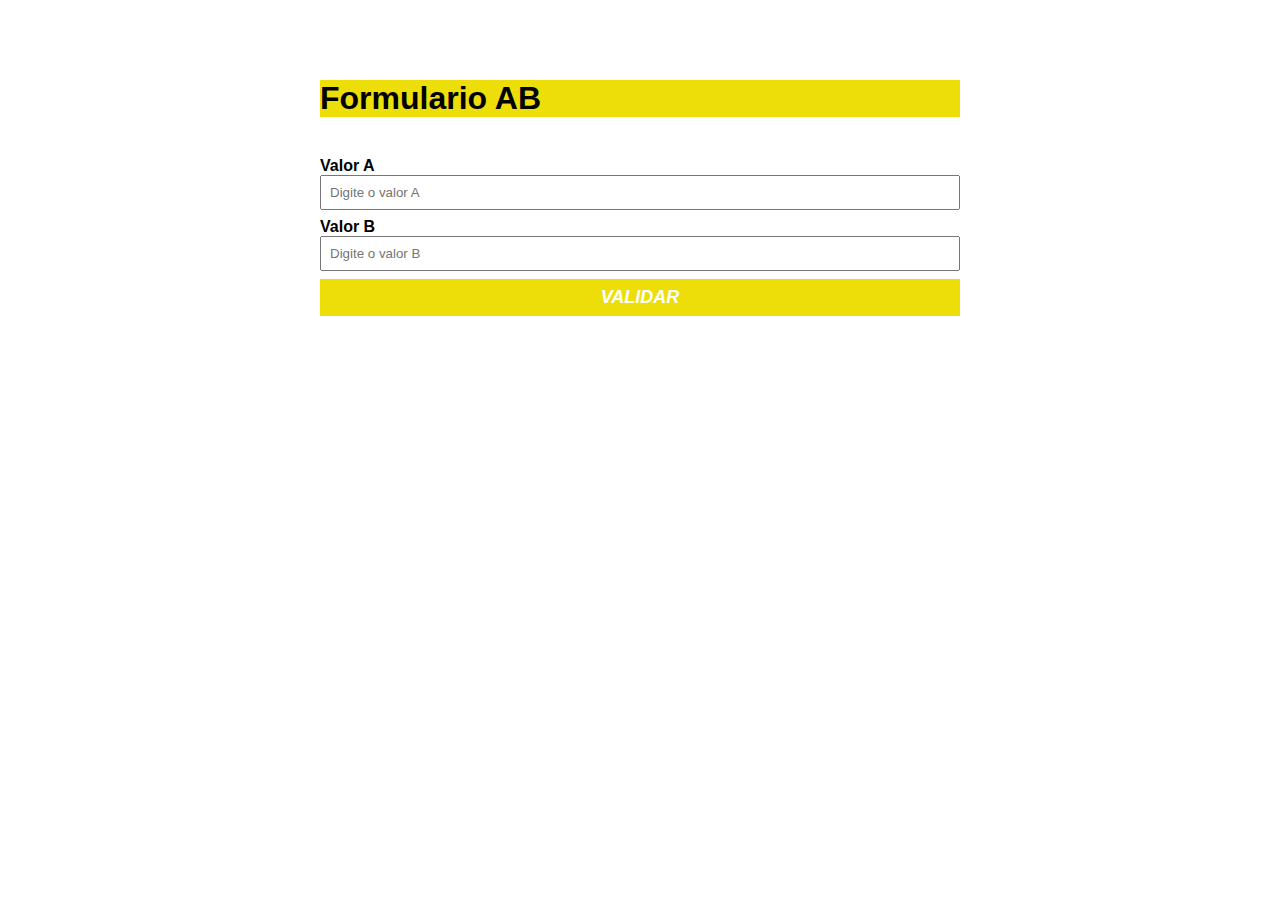
<file: exercicio_html_js/index.html>
<!DOCTYPE html>
<html lang="pt-br">
<head>
    <meta charset="UTF-8">
    <meta http-equiv="X-UA-Compatible" content="IE=edge">
    <meta name="viewport" content="width=device-width, initial-scale=1.0">
    <title>Formulario </title>
    <link rel="stylesheet" href="./main.css" />
</head>
<body>
        <nav>
            <div class="container">
                <h1>Formulario AB</h1>
                <form id="form-confirm">
                    <label for="A"><b>Valor A</b></label>
                    <input type="number" id="valor-a" required placeholder="Digite o valor A" />
                    <label for="B"><b>Valor B</b></label>
                    <input type="number" id="valor-b" required placeholder="Digite o valor B" />
                    <p class="error-message">
                        O valor B precisa ser maior que o valor A!
                    </p>
                    <button type="submit">Validar</button>
                </form>
                <p class="success-message"></p>
            </div>
        </nav> 
            <script src="./main.js"></script>
</body>
</html>
</file>
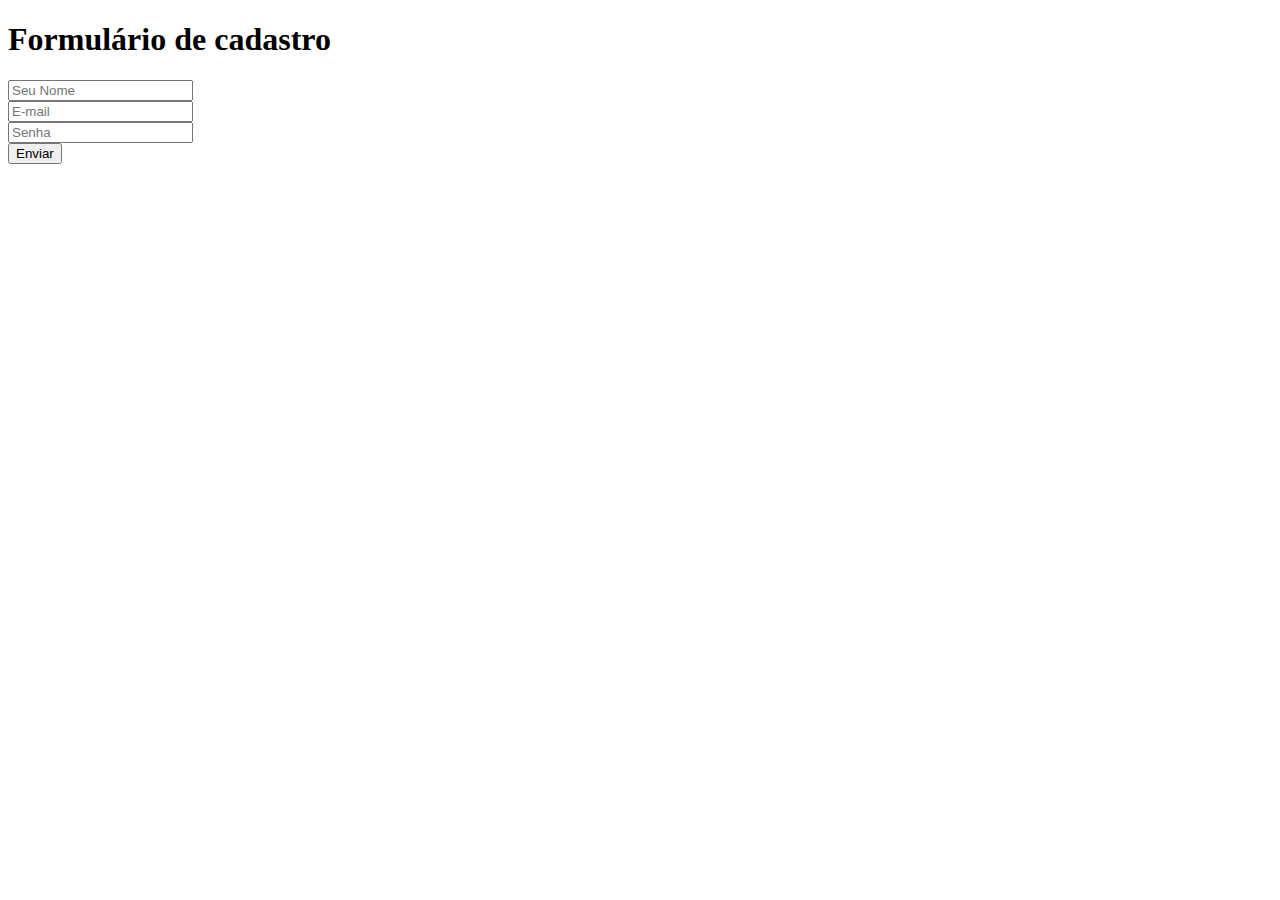
<file: exercicio.html>
<!DOCTYPE html>
<html lang="pt-br">
<head>
    <meta charset="UTF-8">
    <meta http-equiv="X-UA-Compatible" content="IE=edge">
    <meta name="viewport" content="width=device-width, initial-scale=1.0">
    <title>Exercício HTML</title>
</head>
<body>
    <h1>Formulário de cadastro</h1>
    <form>
        <input type="text" placeholder="Seu Nome" /> <br />
        <input type="email" placeholder="E-mail" /> <br />
        <input type="password" placeholder="Senha" /> <br />
        <button type="submit">
            Enviar
    </form>
</body>
</html>
</file>
<file: exercicio_html_js/main.css>
* {
    margin: 0;
    padding: 0;
    box-sizing: border-box;
    font-family: sans-serif; 
}

body {
    display: block;    
}

.container {
    margin: 80px auto;
    max-width: 640px;
    width: 100%;
    
}

.container h1 {
    background-color: #edde09;
}

form {
    margin-top: 40px;
}

input, textarea, button {
    display: block;
    padding: 8px;
    margin-bottom: 8px;
    width: 100%;
    resize: none;

}

button {
    background-color: #edde09;
    border: none;
    text-transform: uppercase;
    color: #fff;
    font-weight: bold;
    font-size: 18px;
    font-style: italic;
    cursor: pointer;
}

button:hover {
    background-color: #918f20;
}

.success-message {
    background-color: #27ae60;
    padding: 16px;
    color: #fff;
    display: none;
}

.error-message {
    font-size: 12px;
    padding: 8px;
    background-color: red;
    color: #fff;
    margin-bottom: 8px;
    display: none;
}
</file>
